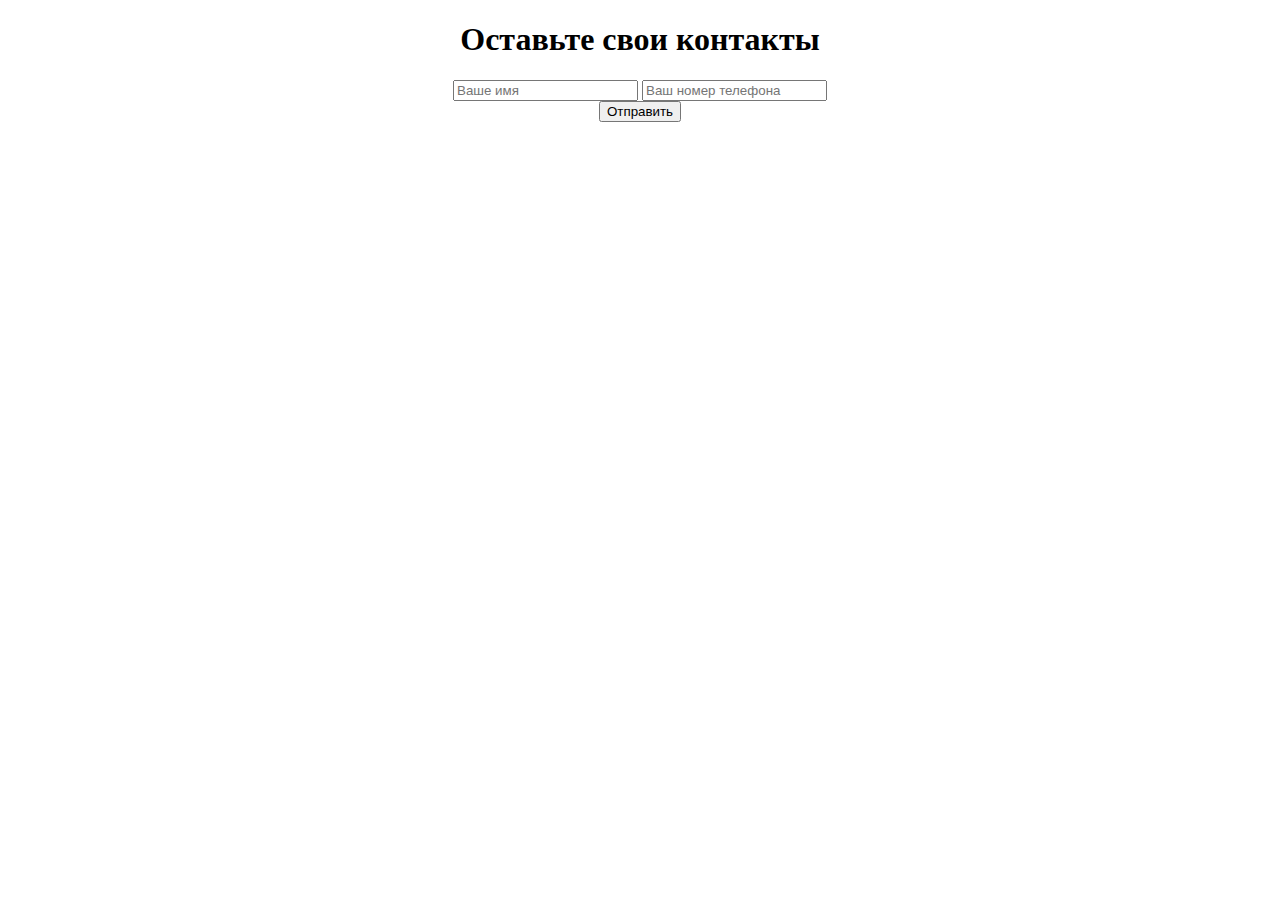
<file: contacts.html>
<!DOCTYPE html>
<html lang="en">
<head>
    <meta charset="UTF-8">
    <meta http-equiv="X-UA-Compatible" content="IE=edge">
    <meta name="viewport" content="width=device-width, initial-scale=1.0">
    <title>Оставьте свои контакты</title>
</head>
<body>
    <center>
        <h1>Оставьте свои контакты</h1>
        <form method="POST" action="/get_contact">
            <input type="text" placeholder="Ваше имя" name="surname">
            <input type="text" placeholder="Ваш номер телефона"name="number_phone"><br>
            <input type="submit" value="Отправить">
        </form>
    </center>
</body>
</html>
</file>
